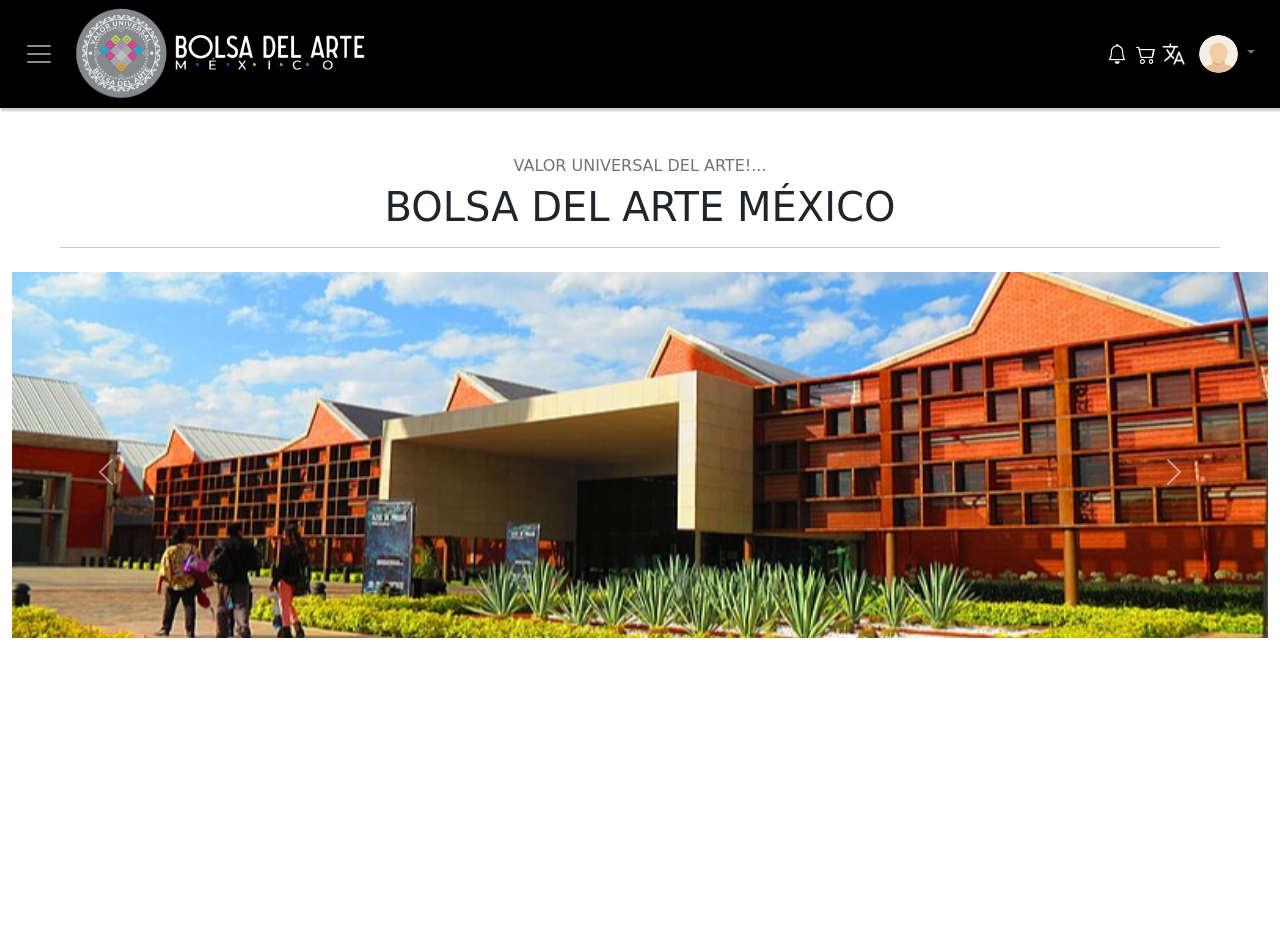
<file: Views/Inicio/index.html>
<!DOCTYPE html>
<html lang="en">
<head>
    <meta charset="UTF-8">
    <meta name="viewport" content="width=device-width, initial-scale=1.0">
    <title>Inicio</title>
    <link rel="icon" href="https://haidejaquelineaf.github.io/b-artemxv1/Assets/img/ImgsLogos/LogoCorazon_b-artemx.png">
    <!--Styles-->
        <!--bootstrap-->
            <link href="https://cdn.jsdelivr.net/npm/bootstrap@5.0.2/dist/css/bootstrap.min.css" rel="stylesheet" integrity="sha384-EVSTQN3/azprG1Anm3QDgpJLIm9Nao0Yz1ztcQTwFspd3yD65VohhpuuCOmLASjC" crossorigin="anonymous">
        <!--Icons-->
            <link rel="stylesheet" href="https://cdn.jsdelivr.net/npm/bootstrap-icons@1.11.3/font/bootstrap-icons.min.css">
        <!--Mis Styles-->
            <link rel="stylesheet" href="https://haidejaquelineaf.github.io/b-artemxv1/Assets/css/StyleGeneral/StyleGeneral.css">
            <link rel="stylesheet" href="https://haidejaquelineaf.github.io/b-artemxv1/Assets/css/StyleMenu/StyleMenuPrincipalNegro.css">
            <link rel="stylesheet" href="https://haidejaquelineaf.github.io/b-artemxv1/Assets/css/StylePagInicio/StylePagInicio.css">
    <!--JQuery-->
        <script src="https://haidejaquelineaf.github.io/b-artemxv1/Assets/Tools/Jquery/jquery.min.js"></script>
</head>
<body>

    <!--MENU MAQUETACIÓN 1 NVL OFFCANVAS NEGRO-->
        <div class="container-fluid bg-menuPrincipal px-0" id="menu">
            <div class="container-fluid">
                <div class="row">
                    <div class="col-sm-12 d-block d-sm-none text-center pt-sm-1 pt-3">
                        <a class="text-decoration-none text-white fs-5" href="https://haidejaquelineaf.github.io/b-artemxv1/Views/Inicio/">
                            <img class="img-fluid d-inline-block size-logo" src="https://haidejaquelineaf.github.io/b-artemxv1/Assets/img/ImgsLogos/logoL_b-artemx_bc85898C.png">
                        </a>
                    </div>
                </div>
            </div>
            <div class="navbar navbar-dark bg-transparent">

                    <button type="button" class="navbar-toggler border-0 ps-4 size-iconmenu" data-bs-toggle="offcanvas"  data-bs-target="#menubam6">
                        <span class="navbar-toggler-icon"></span>
                    </button>
                    <a class="text-decoration-none fs-4 ps-2 d-none d-sm-block" href="https://haidejaquelineaf.github.io/b-artemxv1/Views/Inicio/">
                        <img class="img-fluid d-inline-block size-logo" src="https://haidejaquelineaf.github.io/b-artemxv1/Assets/img/ImgsLogos/logoL_b-artemx_bc85898C.png">
                    </a>
                    <div class="container d-flex justify-content-end col">
                        <div class="btn-group" role="group" aria-label="Button group with nested dropdown">
                            <button type="button" class="btn p-0"><i class="bi bi-bell fs-5 px-1 text-white"></i></button>
                            <button type="button" class="btn p-0"><i class="bi bi-cart2 text-white fs-5 px-1"></i></button>
                            <button type="button" class="btn p-0"><img class="size-iconsmenu"src="https://haidejaquelineaf.github.io/b-artemxv1/Assets/img/ImgsIconos/icon_languageFFFFFF.png"></button>
                            <div class="btn-group" role="group">
                                <button id="btnGroupDrop1" type="button" class="btn dropdown-toggle text-secondary" data-bs-toggle="dropdown" aria-expanded="false">
                                    <img src="https://haidejaquelineaf.github.io/b-artemxv1/Assets/img/ImgsIconos/icon_user.png" class="img-circle elevation-3 rounded-circle size-user">
                                </button>
                                <ul class="dropdown-menu dropdown-menu-end rounded-0 size-dropdownuser" aria-labelledby="btnGroupDrop1">
                                    <li class="px-2 row d-flex align-items-center">
                                        <div class="col-3">
                                            <img src="https://haidejaquelineaf.github.io/b-artemxv1/Assets/img/ImgsIconos/icon_user.png" class="img-circle elevation-3 rounded-circle size-userdrop">
                                        </div>
                                        <div class="col-9 pt-1">
                                            <p class="fw-bold pt-1">Artista/Tenedor
                                            <small class="fw-light pt-2">haide.aguilar14@gmail.com</small>
                                            </p>
                                        </div>
                                    </li>
                                    <div class="dropdown-divider"></div>
                                    <li><a class="dropdown-item d-flex align-items-center fw-light" href="https://haidejaquelineaf.github.io/b-artemxv1/Views/Cuenta/"><i class="bi bi-person-circle fs-5 text-secondary pe-3"></i>Mi cuenta</a></li>
                                    <li><a class="dropdown-item d-flex align-items-center fw-light" href="https://haidejaquelineaf.github.io/b-artemxv1/Views/Construccion/"><i class="bi bi-bell-fill fs-5 text-secondary pe-3"></i>Notificaciones</a></li>
                                    <li><a class="dropdown-item d-flex align-items-center fw-light" href="https://haidejaquelineaf.github.io/b-artemxv1/Views/Construccion/"><i class="bi bi-gear-fill fs-5 text-secondary pe-3"></i>Configuración</a></li>
                                    <li><a class="dropdown-item d-flex align-items-center fw-light" href="https://haidejaquelineaf.github.io/b-artemxv1/Views/Construccion/"><i class="bi bi-headset fs-5 text-secondary pe-3"></i>Ayuda y soporte</a></li>
                                    <li><a class="dropdown-item d-flex align-items-center fw-light" href="https://haidejaquelineaf.github.io/b-artemxv1/Views/Construccion/"><i class="bi bi-book-fill fs-5 text-secondary pe-3"></i>Política de privacidad</a></li>
                                    <li><a class="dropdown-item d-flex align-items-center fw-light" href="https://haidejaquelineaf.github.io/b-artemxv1/"><i class="bi bi-power fs-5 text-secondary pe-3"></i>Cerrar sesión</a></li>
                                </ul>
                            </div>
                        </div>
                    </div>

                    <section class="offcanvas offcanvas-start bg-white contentmenulat" id="menubam6" tabindex="-1">
                        <div class="offcanvas-header pb-0 pt-2 pb-2 rounded-0 bg-menuPrincipal">
                            <a class="text-decoration-none fs-5 text-center" href="https://haidejaquelineaf.github.io/b-artemxv1/Views/Inicio/">
                                <img class="img-fluid d-inline-block size-logo" src="https://haidejaquelineaf.github.io/b-artemxv1/Assets/img/ImgsLogos/logoL_b-artemx_bc85898C.png">
                            </a>
                            <button  type="button" class="btn-close btn-close-white" data-bs-dismiss="offcanvas" aria-label="Close"></button>
                        </div>
                        <div class="offcanvas-body d-flex flex-column justify-content-between px-0">
                            <ul class="navbar-nav justify-content-evenly pt-3">
                                <li class="nav-item py-2 ps-4 position-relative">
                                    <a href="https://haidejaquelineaf.github.io/b-artemxv1/Views/Inicio" class="nav-link">
                                        <i class="bi bi-house-door-fill fs-5 text-secondary"></i>
                                        <strong class="ps-2 fw-light">Inicio</strong>
                                    </a>
                                </li>
                                <li class="nav-item py-2 ps-4 position-relative">
                                    <a href="" class="nav-link" data-bs-toggle="dropdown" href="#" role="button" aria-expanded="false">
                                        <i class="bi bi-people-fill fs-5 text-secondary"></i>
                                        <strong class="ps-2 fw-light">Conócenos</strong>
                                    </a>
                                    <ul class="dropdown-menu rounded-0 dropdwnmenu">
                                        <li><a class="dropdown-item px-4" href="https://haidejaquelineaf.github.io/b-artemxv1/Views/Construccion/">Quiénes somos</a></li>
                                        <li><a class="dropdown-item px-4" href="https://haidejaquelineaf.github.io/b-artemxv1/Views/Construccion/">Filosofía</a></li>
                                        <li><a class="dropdown-item px-4" href="https://haidejaquelineaf.github.io/b-artemxv1/Views/Construccion/">Contacto</a></li>
                                    </ul>
                                </li>
                                <li class="nav-item py-2 ps-4 position-relative">
                                    <a href="" class="nav-link dropdown-toggle" data-bs-toggle="dropdown" href="#" role="button" aria-expanded="false">
                                        <i class="bi bi-building-fill-lock fs-5 text-secondary"></i>
                                        <strong class="ps-1 fw-light">Mercado del arte</strong>
                                    </a>
                                    <ul class="dropdown-menu rounded-0 dropdwnmenu">
                                        <li><a class="dropdown-item px-4" href="http://192.168.1.78/Galeria/index.php">Galería</a></li>
                                        <li><a class="dropdown-item px-4" href="https://haidejaquelineaf.github.io/b-artemxv1/Views/RegistroObras">Registro obras</a></li>
                                        <li><a class="dropdown-item px-4" href="https://haidejaquelineaf.github.io/b-artemxv1/Views/Construccion/">Valuación de obras</a></li>
                                        <li><a class="dropdown-item px-4" href="https://haidejaquelineaf.github.io/b-artemxv1/Views/Construccion/">Artistas</a></li>
                                        <li><a class="dropdown-item px-4" href="https://haidejaquelineaf.github.io/b-artemxv1/Views/Construccion/">Subasta</a></li>
                                        <li><a class="dropdown-item px-4" href="https://haidejaquelineaf.github.io/b-artemxv1/Views/Construccion/">ARTCOIN</a></li>
                                        <li><a class="dropdown-item px-4" href="https://haidejaquelineaf.github.io/b-artemxv1/Views/Construccion/">Lotería</a></li>
                                    </ul>
                                </li>
                                <li class="nav-item py-2 ps-4 position-relative">
                                    <a href="" class="nav-link dropdown-toggle" data-bs-toggle="dropdown" href="#" role="button" aria-expanded="false">
                                        <i class="bi bi-mortarboard-fill fs-5 text-secondary"></i>
                                        <strong class="ps-2 fw-light">Académico</strong>
                                    </a>
                                    <ul class="dropdown-menu rounded-0 dropdwnmenu">
                                        <li><a class="dropdown-item px-4" href="https://haidejaquelineaf.github.io/b-artemxv1/Views/Construccion/">Innovación y desarrollo</a></li>
                                        <li><a class="dropdown-item px-4" href="https://haidejaquelineaf.github.io/b-artemxv1/Views/Construccion/">Universidad</a></li>
                                        <li><a class="dropdown-item px-4" href="https://haidejaquelineaf.github.io/b-artemxv1/Views/Construccion/">Catálogos</a></li>
                                        <li><a class="dropdown-item px-4" href="https://haidejaquelineaf.github.io/b-artemxv1/Views/Construccion/">Publicaciones</a></li>
                                    </ul>
                                </li>
                                <li class="nav-item py-2 ps-4 position-relative">
                                    <a href="https://haidejaquelineaf.github.io/b-artemxv1/Views/RConcurso/" class="nav-link ">
                                        <i class="bi bi-trophy-fill fs-5 text-secondary"></i>
                                        <strong class="ps-2 fw-light">Concurso</strong>
                                    </a>
                                </li>
                                <li class="nav-item py-2 ps-4 position-relative">
                                    <a href="" class="nav-link dropdown-toggle" data-bs-toggle="dropdown" href="#" role="button" aria-expanded="false">
                                        <i class="bi bi-inboxes-fill fs-5 text-secondary"></i>
                                        <strong class="ps-2 fw-light">Servicios</strong>
                                    </a>
                                    <ul class="dropdown-menu rounded-0 dropdwnmenu">
                                        <li><a class="dropdown-item px-4" href="https://haidejaquelineaf.github.io/b-artemxv1/Views/Construccion/">Transporte</a></li>
                                        <li><a class="dropdown-item px-4" href="https://haidejaquelineaf.github.io/b-artemxv1/Views/Construccion/">Seguro</a></li>
                                        <li><a class="dropdown-item px-4" href="https://haidejaquelineaf.github.io/b-artemxv1/Views/Construccion/">Embalaje</a></li>
                                        <li><a class="dropdown-item px-4" href="https://haidejaquelineaf.github.io/b-artemxv1/Views/Construccion/">Avalúo</a></li>
                                    </ul>
                                </li>                             
                            </ul>
                        </div>
                        <div class="pb-3 d-flex justify-content-center">
                            <a href="https://www.facebook.com/profile.php?id=61557621746159" class="text-decoration-none pe-1">
                                <img class="img-fluid" src="https://haidejaquelineaf.github.io/b-artemxv1/Assets/img/ImgsIconos/icon_facebook.png" width="20">
                            </a>
                            <a href="https://www.instagram.com/bolsaartemx_oficial/" class="text-decoration-none pe-1">
                                <img class="img-fluid" src="https://haidejaquelineaf.github.io/b-artemxv1/Assets/img/ImgsIconos/icon_instagram.png" width="15">
                            </a>
                            <a href="https://www.youtube.com/channel/UC0vpIwyHVp3NGFfJir7KivA" class="text-decoration-none pe-1">
                                <img class="img-fluid" src="https://haidejaquelineaf.github.io/b-artemxv1/Assets/img/ImgsIconos/icon_youtube.png" width="20">
                            </a>
                            <a href="https://twitter.com/Bolsaartemx" class="text-decoration-none">
                                <img class="img-fluid" src="https://haidejaquelineaf.github.io/b-artemxv1/Assets/img/ImgsIconos/icon_tiktok.png" width="15">
                            </a>
                            <a href="https://www.tiktok.com/@bolsaartemx?_t=8lRiyMfUAjO&_r=1" class="text-decoration-none">
                                <img class="img-fluid" src="https://haidejaquelineaf.github.io/b-artemxv1/Assets/img/ImgsIconos/icon_linkedin.png" width="20">
                            </a>
                        </div>
                    </section>

            </div>
                    
        </div>            
    <!--FIN MENU MAQUETACIÓN 1 NVL OFFCANVAS NEGRO-->

        <div class="overflow-hidden px-0" id="contPrincipal">
            <div class="container-fluid contsec pb-5">
                <h6 class="pt-5 text-secondary fw-light text-uppercase text-center">Valor universal del arte!...</h6>
                <h1 class="text-center fw-light">BOLSA DEL ARTE MÉXICO</h1>
                <hr class=" mb-4 mx-5">
                    <div class="container-fluid contsec1paginiciocarrusel mt-4">
                        <div id="carouselExampleIndicators" class="carousel slide" data-bs-ride="carousel">
                            <div class="carousel-indicators">
                                <button type="button" data-bs-target="#carouselExampleIndicators" data-bs-slide-to="0" class="active" aria-current="true" aria-label="Slide 1"></button>
                                <button type="button" data-bs-target="#carouselExampleIndicators" data-bs-slide-to="1" aria-label="Slide 2"></button>
                                <button type="button" data-bs-target="#carouselExampleIndicators" data-bs-slide-to="2" aria-label="Slide 3"></button>
                            </div>
                            <div class="carousel-inner">
                                <div class="carousel-item active" data-bs-interval="3500">
                                    <a href="#"><img src="https://haidejaquelineaf.github.io/b-artemxv1/Files/img/ImgsBannerAnuncios/banner3.jpg" class="d-block w-100"></a>
                                </div>
                                <div class="carousel-item" data-bs-interval="3500">
                                    <a href="#"><img src="https://haidejaquelineaf.github.io/b-artemxv1/Files/img/ImgsBannerAnuncios/banner5.jpeg" class="d-block w-100"></a>
                                </div>
                                <div class="carousel-item" data-bs-interval="3500">
                                    <a href="#"><img src="https://haidejaquelineaf.github.io/b-artemxv1/Files/img/ImgsBannerAnuncios/Obra_04.PNG" class="d-block w-100"></a>
                                </div>
                            </div>
                            <button class="carousel-control-prev" type="button" data-bs-target="#carouselExampleIndicators" data-bs-slide="prev">
                                <span class="carousel-control-prev-icon" aria-hidden="true"></span>
                                <span class="visually-hidden">Previous</span>
                            </button>
                            <button class="carousel-control-next" type="button" data-bs-target="#carouselExampleIndicators" data-bs-slide="next">
                                <span class="carousel-control-next-icon" aria-hidden="true"></span>
                                <span class="visually-hidden">Next</span>
                            </button>
                        </div>
                    </div> 
            </div>
        </div>
               
            
    <!---JS------->
        <!--JS-->
            <script>
                var altura = document.getElementById('menu').offsetHeight;
                var total = window.innerHeight;
                var resultado = parseInt(total) - parseInt(altura);
                document.getElementById("contPrincipal").style.height = resultado + "px";
            </script>
        <!--bootstrap-->
        <script src="https://cdn.jsdelivr.net/npm/bootstrap@5.0.2/dist/js/bootstrap.bundle.min.js" integrity="sha384-MrcW6ZMFYlzcLA8Nl+NtUVF0sA7MsXsP1UyJoMp4YLEuNSfAP+JcXn/tWtIaxVXM" crossorigin="anonymous"></script>
        <!--jquery-->
        <script src="https://cdnjs.cloudflare.com/ajax/libs/jquery/3.7.1/jquery.min.js"></script>
</body>
</html>
</file>
